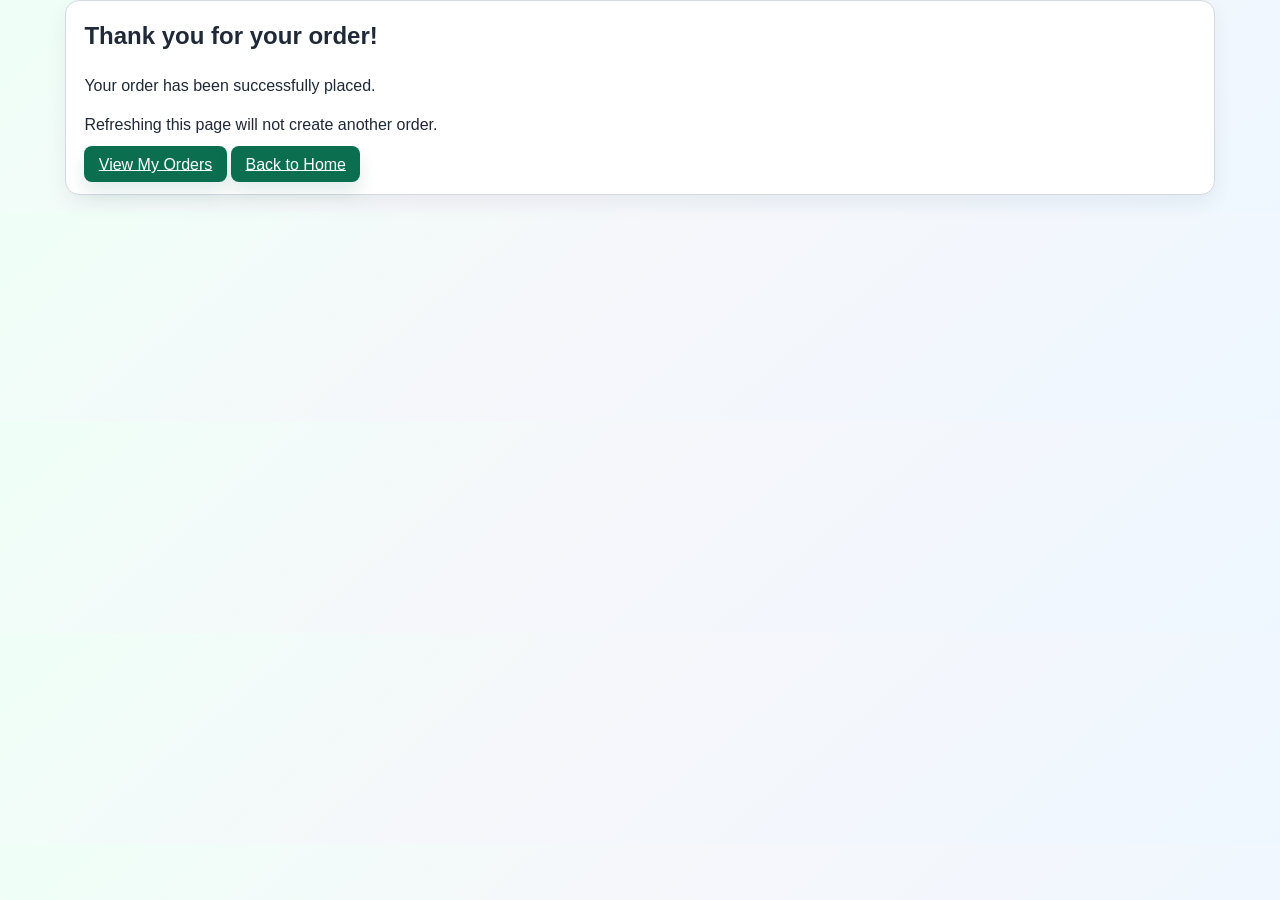
<file: order-success.html>
<!doctype html>
<html lang="en">
<head>
  <meta charset="UTF-8">
  <meta name="viewport" content="width=device-width, initial-scale=1.0">
  <title>Order Confirmed</title>
  <link rel="stylesheet" href="assets/css/main.css">
</head>
<body>
  <main class="container">
    <section class="panel">
      <h2>Thank you for your order!</h2>
      <p>Your order has been successfully placed.</p>
      <p id="order-ref"></p>
      <p>Refreshing this page will not create another order.</p>
      <div style="margin-top:1rem;">
        <a href="index.html?view=orders" class="btn">View My Orders</a>
        <a href="index.html" class="btn">Back to Home</a>
      </div>
    </section>
  </main>
  <script>
    // display order id if provided
    const params = new URLSearchParams(window.location.search);
    const id = params.get('orderId');
    if (id) {
      const el = document.getElementById('order-ref');
      if (el) {
        el.textContent = 'Order ID: ' + id;
      }
      // also update the orders link to include it, in case the user wants to
      // scroll/highlight later
      const viewLink = document.querySelector('a[href^="index.html?view=orders"]');
      if (viewLink) {
        viewLink.href = viewLink.href + '&orderId=' + encodeURIComponent(id);
      }

      // countdown and auto-redirect so user doesn't have to click
      let countdown = 5;
      const info = document.createElement('p');
      info.style.marginTop = '0.75rem';
      info.textContent = `Redirecting to your orders in ${countdown} second(s)...`;
      document.querySelector('section.panel').appendChild(info);
      const timer = setInterval(() => {
        countdown--;
        if (countdown <= 0) {
          clearInterval(timer);
          window.location.href = `index.html?view=orders&orderId=${encodeURIComponent(id)}`;
        } else {
          info.textContent = `Redirecting to your orders in ${countdown} second(s)...`;
        }
      }, 1000);
    }
  </script>
</body>
</html>
</file>
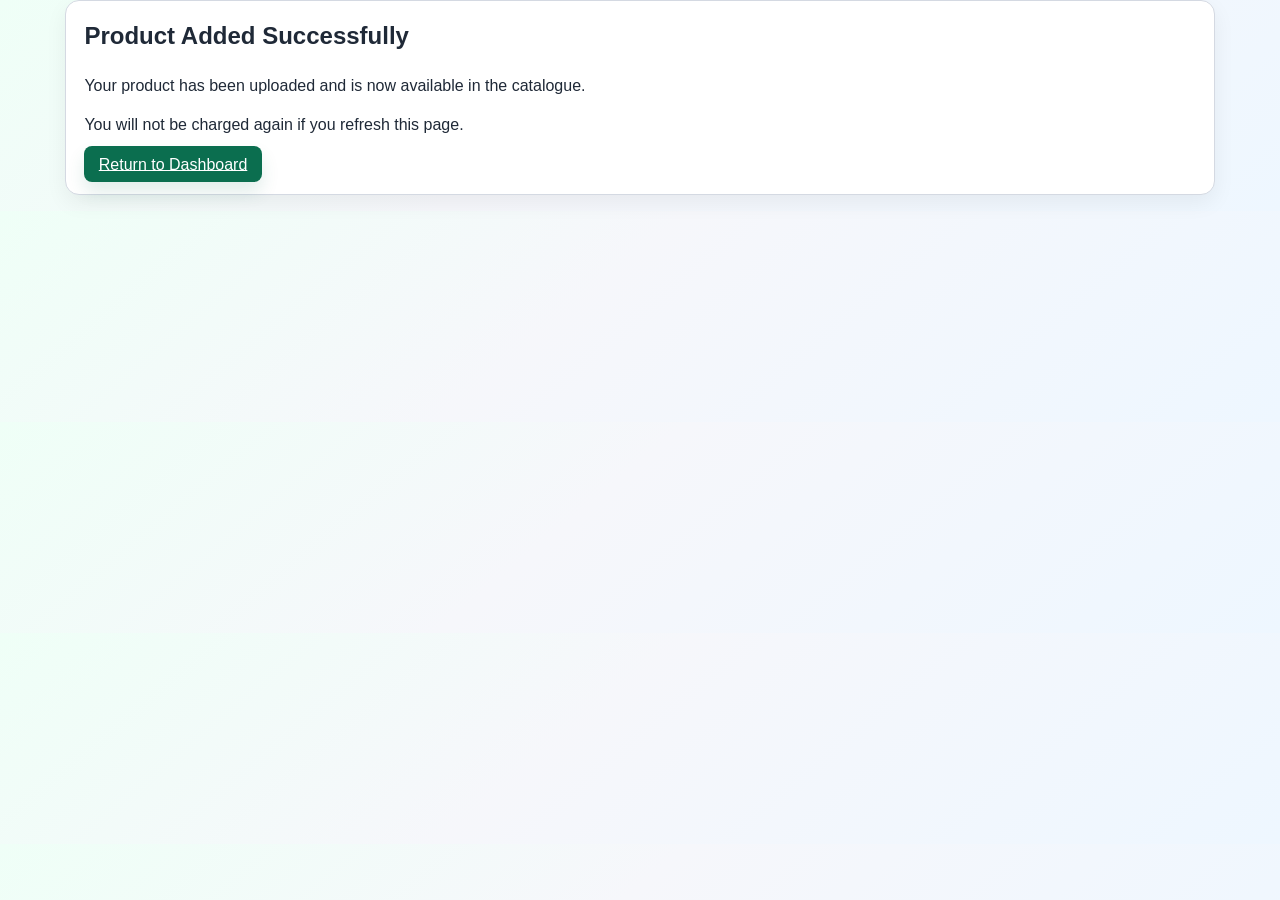
<file: product-success.html>
<!doctype html>
<html lang="en">
<head>
  <meta charset="UTF-8">
  <meta name="viewport" content="width=device-width, initial-scale=1.0">
  <title>Product Uploaded</title>
  <link rel="stylesheet" href="assets/css/main.css">
</head>
<body>
  <main class="container">
    <section class="panel">
      <h2>Product Added Successfully</h2>
      <p>Your product has been uploaded and is now available in the catalogue.</p>
      <p>You will not be charged again if you refresh this page.</p>
      <a href="index.html" class="btn">Return to Dashboard</a>
    </section>
  </main>
</body>
</html>
</file>
<file: assets/css/main.css>
:root {
  --bg: #f4f7f8;
  --panel: #ffffff;
  --ink: #1f2937;
  --muted: #5b6574;
  --line: #d4d9e2;
  --primary: #0b6e4f;
  --primary-dark: #07553d;
  --danger: #b91c1c;
  --shadow: 0 12px 32px rgba(0, 0, 0, 0.08);
  --shadow-soft: 0 8px 22px rgba(0, 0, 0, 0.06);
  --ring: 0 0 0 4px rgba(11, 110, 79, 0.18);
  --accent: #0ea5e9;
}

* { box-sizing: border-box; }

body {
  margin: 0;
  font-family: "Segoe UI", Tahoma, sans-serif;
  color: var(--ink);
  line-height: 1.45;
  background: linear-gradient(140deg, #effff7 0%, #f6f7fb 45%, #eef7ff 100%);
}

.container {
  width: min(1150px, 94%);
  margin: 0 auto;
}

.site-header {
  padding: 0.9rem 0 0;
}

.header-inner {
  display: flex;
  justify-content: space-between;
  align-items: start;
  gap: 1rem;
}

h1 { margin: 0; }
h2 { margin-top: 0; }

.site-header p {
  margin: 0.35rem 0 0;
  color: var(--muted);
}

.app-shell {
  padding-bottom: 2rem;
}

.panel {
  background: var(--panel);
  border: 1px solid var(--line);
  border-radius: 14px;
  padding: 1.15rem;
  box-shadow: var(--shadow-soft);
  margin-bottom: 1rem;
}

.hidden { display: none !important; }

#auth-section.panel { margin: 1.25rem auto 1rem; }

.auth-layout {
  display: grid;
  grid-template-columns: 1.2fr 1fr;
  gap: 1rem;
  align-items: stretch;
}

.form-card {
  display: grid;
  gap: 0.6rem;
  padding: 0.25rem;
}

label {
  display: grid;
  gap: 0.25rem;
  font-size: 0.92rem;
}

.check-row {
  display: flex;
  align-items: center;
  gap: 0.55rem;
  padding-top: 1.55rem;
}

.check-row input[type="checkbox"] {
  width: 18px;
  height: 18px;
  accent-color: var(--primary);
}

input, textarea, select, button {
  font: inherit;
}

input, textarea, select {
  border: 1px solid var(--line);
  border-radius: 8px;
  padding: 0.55rem 0.65rem;
  background: #fff;
  transition: box-shadow 120ms ease, border-color 120ms ease, transform 120ms ease;
}

input:focus, textarea:focus, select:focus {
  outline: none;
  border-color: rgba(11, 110, 79, 0.55);
  box-shadow: var(--ring);
}

.btn:focus {
  outline: none;
  box-shadow: var(--ring);
}

.btn {
  border: none;
  border-radius: 8px;
  padding: 0.6rem 0.9rem;
  background: var(--primary);
  color: #fff;
  cursor: pointer;
  transition: transform 120ms ease, box-shadow 120ms ease, background 120ms ease;
  box-shadow: 0 10px 18px rgba(11, 110, 79, 0.12);
}

.btn:hover { background: var(--primary-dark); transform: translateY(-1px); }
.btn:active { transform: translateY(0); box-shadow: 0 6px 14px rgba(11, 110, 79, 0.12); }

.btn.danger { background: var(--danger); }

.btn-secondary { background: #6b7280; }
.btn-secondary:hover { background: #4b5563; }

.btn-sm { padding: 0.3rem 0.5rem; font-size: 0.85rem; }
.btn-wide { width: 100%; justify-content: center; padding: 0.7rem 0.9rem; border-radius: 12px; }

.two-col {
  display: grid;
  grid-template-columns: 1fr 1fr;
  gap: 0.75rem;
}

.tiny { font-size: 0.85rem; }
.link-btn {
  border: 0;
  background: transparent;
  color: var(--primary-dark);
  cursor: pointer;
  padding: 0;
  font-weight: 700;
}
.link-btn:hover { text-decoration: underline; }

/* global tabs - used for nav and within panels */
.tabs {
  display: flex;
  flex-wrap: wrap;
  gap: 0.45rem;
  margin-bottom: 0.8rem;
}

/* navbar styles applied when tabs are inside header */
.navbar {
  background: var(--primary);
  padding: 0.45rem 0;
  margin-top: 0.85rem;
  box-shadow: 0 14px 30px rgba(7, 85, 61, 0.18);
}
.navbar .navbar-tabs { margin-bottom: 0; }
.navbar .tab {
  background: transparent;
  color: #fff;
  border-color: transparent;
  padding: 0.5rem 0.95rem;
}
.navbar .tab.active {
  background: rgba(255, 255, 255, 0.15);
  color: #fff;
  font-weight: 600;
}

.branding h1 {
  margin: 0;
  font-size: 1.55rem;
  letter-spacing: -0.02em;
}
.branding .tagline {
  margin: 0;
  font-size: 0.9rem;
  color: var(--muted);
}

.session-box {
  display: inline-flex;
  align-items: center;
  gap: 0.6rem;
  padding: 0.45rem 0.55rem;
  border: 1px solid var(--line);
  border-radius: 999px;
  background: rgba(255, 255, 255, 0.75);
  backdrop-filter: blur(8px);
  box-shadow: 0 10px 22px rgba(0,0,0,0.06);
}
.session-box .btn { padding: 0.45rem 0.7rem; border-radius: 999px; box-shadow: none; }
.session-box .btn:hover { transform: none; }
.role-badge {
  display: inline-flex;
  align-items: center;
  justify-content: center;
  padding: 0.18rem 0.5rem;
  border-radius: 999px;
  border: 1px solid var(--line);
  background: rgba(11, 110, 79, 0.08);
  color: var(--primary-dark);
  font-weight: 800;
  font-size: 0.78rem;
  letter-spacing: 0.06em;
}

.tab {
  border: 1px solid var(--line);
  border-radius: 999px;
  padding: 0.45rem 0.8rem;
  background: #fff;
  cursor: pointer;
  display: flex;
  align-items: center;
  gap: 0.5rem;
  transition: transform 120ms ease, background 120ms ease, color 120ms ease;
}

.tab svg {
  flex-shrink: 0;
}

.tab.active {
  border-color: var(--primary);
  color: var(--primary);
  font-weight: 600;
}
.tab:hover { transform: translateY(-1px); }
.navbar .tab:hover { transform: none; background: rgba(255, 255, 255, 0.12); }

.tab-panel { display: none; }
.tab-panel.active { display: block; }

.auth-hero {
  border: 1px solid var(--line);
  border-radius: 18px;
  background:
    radial-gradient(1200px 420px at 25% 20%, rgba(14, 165, 233, 0.14), transparent 55%),
    radial-gradient(900px 360px at 70% 35%, rgba(11, 110, 79, 0.14), transparent 60%),
    linear-gradient(180deg, rgba(255,255,255,0.72) 0%, rgba(255,255,255,0.86) 70%);
  box-shadow: var(--shadow-soft);
  position: relative;
  overflow: hidden;
}
.auth-hero::after {
  content: "";
  position: absolute;
  right: -120px;
  top: -120px;
  width: 320px;
  height: 320px;
  border-radius: 50%;
  background: radial-gradient(circle at 30% 30%, rgba(11,110,79,0.20), rgba(14,165,233,0.14), transparent 70%);
  filter: blur(2px);
  animation: floatBlob 10s ease-in-out infinite;
}
@keyframes floatBlob {
  0%, 100% { transform: translate(0,0) scale(1); }
  50% { transform: translate(-18px, 12px) scale(1.03); }
}
.auth-hero-inner { padding: 1.15rem 1.2rem; position: relative; z-index: 1; }
.hero-pill {
  display: inline-flex;
  align-items: center;
  gap: 0.45rem;
  padding: 0.35rem 0.6rem;
  border-radius: 999px;
  background: rgba(255,255,255,0.9);
  border: 1px solid var(--line);
  color: var(--muted);
  font-weight: 700;
  font-size: 0.82rem;
}
.auth-hero h2 { margin: 0.65rem 0 0.45rem; font-size: 1.65rem; letter-spacing: -0.03em; }
.hero-list {
  margin: 0.65rem 0 0.9rem;
  padding-left: 1.15rem;
  color: var(--muted);
  display: grid;
  gap: 0.25rem;
}
.food-strip {
  display: grid;
  grid-template-columns: repeat(4, 1fr);
  gap: 0.65rem;
  margin-top: 0.75rem;
}
.food-chip {
  margin: 0;
  border: 1px solid var(--line);
  border-radius: 14px;
  overflow: hidden;
  background: #fff;
  box-shadow: 0 10px 22px rgba(0,0,0,0.05);
  transform: translateY(0);
  transition: transform 140ms ease, box-shadow 140ms ease;
}
.food-chip:hover { transform: translateY(-3px); box-shadow: 0 14px 28px rgba(0,0,0,0.07); }
.food-chip img { width: 100%; height: 92px; object-fit: cover; display: block; }
.food-chip figcaption { padding: 0.35rem 0.55rem; font-size: 0.85rem; font-weight: 700; color: var(--ink); }

.auth-card {
  border: 1px solid var(--line);
  border-radius: 18px;
  background: rgba(255, 255, 255, 0.9);
  box-shadow: var(--shadow);
  padding: 1.05rem 1.05rem 0.9rem;
  position: relative;
  overflow: hidden;
}
.auth-card::before {
  content: "";
  position: absolute;
  inset: -2px;
  background: radial-gradient(600px 220px at 30% 0%, rgba(11,110,79,0.14), transparent 60%);
  pointer-events: none;
}
.auth-card > * { position: relative; z-index: 1; }
.auth-top { margin-bottom: 0.8rem; }
.auth-title { margin: 0; font-size: 1.35rem; letter-spacing: -0.02em; }
.auth-subtitle { margin: 0.35rem 0 0; }

.auth-switch {
  display: grid;
  grid-template-columns: 1fr 1fr;
  gap: 0.35rem;
  background: rgba(15, 23, 42, 0.04);
  border: 1px solid var(--line);
  border-radius: 14px;
  padding: 0.35rem;
  margin-bottom: 0.85rem;
}
.auth-switch-btn {
  border: 0;
  border-radius: 12px;
  padding: 0.55rem 0.7rem;
  cursor: pointer;
  background: transparent;
  color: var(--muted);
  font-weight: 800;
  transition: background 120ms ease, color 120ms ease, transform 120ms ease;
}
.auth-switch-btn:hover { transform: translateY(-1px); }
.auth-switch-btn.active {
  background: #fff;
  color: var(--ink);
  box-shadow: 0 10px 20px rgba(0,0,0,0.06);
}

.auth-panel { display: none; }
.auth-panel.active { display: block; animation: authFade 180ms ease both; }
@keyframes authFade { from { opacity: 0; transform: translateY(6px); } to { opacity: 1; transform: translateY(0); } }

.layout-two {
  display: grid;
  grid-template-columns: 1.6fr 1fr;
  gap: 1rem;
}

.list-grid {
  display: grid;
  gap: 0.7rem;
}

.item-card {
  border: 1px solid var(--line);
  border-radius: 10px;
  padding: 0.75rem;
  background: #fff;
}

.item-card p {
  margin: 0.25rem 0;
  color: var(--muted);
}

/* Product card improvements */
.product-card {
  display: grid;
  grid-template-columns: 140px 1fr;
  gap: 0.75rem;
  align-items: stretch;
}
.product-media { position: relative; }
.product-media img {
  width: 100%;
  height: 100%;
  object-fit: cover;
  border-radius: 8px;
}
.stock-badge {
  position: absolute;
  left: 10px;
  top: 10px;
  padding: 0.18rem 0.55rem;
  border-radius: 999px;
  font-size: 0.78rem;
  font-weight: 800;
  letter-spacing: 0.02em;
  background: rgba(255, 255, 255, 0.92);
  border: 1px solid var(--line);
  color: var(--ink);
  box-shadow: 0 8px 18px rgba(0,0,0,0.08);
}
.stock-badge.out { border-color: rgba(185, 28, 28, 0.25); color: var(--danger); }
.product-body h4 { margin: 0 0 0.35rem 0; }
.product-shop {
  display: inline-flex;
  align-items: center;
  gap: 0.35rem;
  font-size: 0.85rem;
  color: var(--muted);
  margin-bottom: 0.35rem;
}
.product-shop::before {
  content: "🏪";
  font-size: 0.9rem;
}
.product-desc { color: var(--muted); font-size: 0.95rem; margin-bottom: 0.6rem; }
.product-meta { display:flex; justify-content:space-between; align-items:center; gap:0.5rem; margin-bottom:0.6rem; }
.price { color: var(--primary-dark); font-size:1rem; }
.qty-wrap input { width: 68px; padding: 0.35rem; }
.btn-primary { background: linear-gradient(180deg,var(--primary) 0%,var(--primary-dark) 100%); }
.btn[disabled] {
  opacity: 0.55;
  cursor: not-allowed;
  transform: none !important;
  box-shadow: none;
}
.qty-wrap input:disabled { opacity: 0.6; background: #f8fafc; }

/* subtle card hover */
.product-card:hover { transform: translateY(-4px); transition: transform 180ms ease; box-shadow: 0 12px 30px rgba(11,110,79,0.10); }

/* ensure cards animate on render */
.product-card, .order-card { opacity: 0; animation: fadeIn 0.4s forwards; }

.order-card { border-color: var(--primary); }
.order-card h4 { margin: 0 0 0.4rem 0; }
.order-card button { margin-left: 0.5rem; font-size: 0.85rem; padding: 0.4rem 0.6rem; }

/* Reservation cards */
.reservation-card { border-left: 4px solid #0ea5e9; }
.reservation-card h4 { margin: 0 0 0.4rem 0; }
.reservation-card button { margin-left: 0.35rem; }

/* highlight a freshly placed order */
.order-card.highlight { background: #fffae6; border-color: #fbbf24; }

/* Caterer cards */
.caterer-card {
  display: grid;
  grid-template-columns: 160px 1fr;
  gap: 0.85rem;
  align-items: stretch;
}
.caterer-media img {
  width: 100%;
  height: 100%;
  object-fit: cover;
  border-radius: 10px;
}
.caterer-top {
  display: flex;
  align-items: center;
  justify-content: space-between;
  gap: 0.75rem;
}
.caterer-body h4 { margin: 0; }
.caterer-meta { margin: 0.35rem 0 0.55rem; color: var(--muted); }
.tag-row { display: flex; flex-wrap: wrap; gap: 0.35rem; margin-bottom: 0.65rem; }
.tag {
  font-size: 0.8rem;
  padding: 0.15rem 0.5rem;
  border-radius: 999px;
  border: 1px solid var(--line);
  background: #fff;
  color: var(--muted);
}
.rating-badge {
  display: inline-flex;
  align-items: center;
  justify-content: center;
  min-width: 44px;
  padding: 0.25rem 0.5rem;
  border-radius: 999px;
  background: #0ea5e9;
  color: #fff;
  font-weight: 700;
  font-size: 0.85rem;
}
.caterer-actions { display: flex; gap: 0.5rem; }

/* responsive tweaks */
@media (max-width: 700px) {
  .product-card { grid-template-columns: 1fr; }
  .caterer-card { grid-template-columns: 1fr; }
  .auth-layout { grid-template-columns: 1fr; }
  .two-col { grid-template-columns: 1fr; }
  .layout-two { grid-template-columns: 1fr; }
  .food-strip { grid-template-columns: repeat(2, 1fr); }
}

/* smoother tab transitions */
.tab { transition: background 120ms, color 120ms; }

.clean-list {
  margin: 0;
  padding: 0;
  list-style: none;
  display: grid;
  gap: 0.45rem;
}

.clean-list li {
  border: 1px solid var(--line);
  border-radius: 8px;
  padding: 0.45rem 0.55rem;
  display: flex;
  justify-content: space-between;
  gap: 0.5rem;
}

/* animation utility */
.fade-in {
  animation: fadeIn 0.35s ease-out;
}

@keyframes fadeIn {
  from { opacity: 0; transform: translateY(8px); }
  to { opacity: 1; transform: translateY(0); }
}

/* orders report box */
.orders-report {
  background: var(--primary);
  color: #fff;
  padding: 0.75rem;
  border-radius: 8px;
  margin-bottom: 0.8rem;
  display: flex;
  gap: 1.5rem;
  justify-content: flex-start;
  flex-wrap: wrap;
}

.orders-report p { margin: 0; font-weight: 600; }

/* search/filter bar controls */
.search-bar {
  display: flex;
  gap: 0.5rem;
  margin-bottom: 1rem;
  flex-wrap: wrap;
  align-items: center;
}
.search-bar select,
.search-bar input[type="number"] {
  padding: 0.45rem 0.55rem;
  border: 1px solid var(--line);
  border-radius: 6px;
  font-size: 0.95rem;
}

.filter-toggle-group { display:flex; gap:0.35rem; align-items:center; }
.filter-toggle-btn {
  border: 1px solid var(--line);
  background: #fff;
  color: var(--muted);
  padding: 0.35rem 0.6rem;
  border-radius: 999px;
  cursor: pointer;
}
.filter-toggle-btn.active {
  background: linear-gradient(180deg,var(--primary) 0%,var(--primary-dark) 100%);
  color: #fff;
  border-color: var(--primary);
}

/* veg toggle switch */
.veg-toggle { display:flex; gap:0.55rem; align-items:center; }
.veg-toggle .filter-toggle-btn { padding: 0.38rem 0.7rem; }
.veg-toggle .filter-toggle-btn.active {
  background: #6b7280;
  border-color: #6b7280;
  color: #fff;
}
.veg-text { font-size:0.95rem; color: var(--muted); }
.veg-toggle[data-state="veg"] .veg-text.veg { color: var(--primary-dark); font-weight: 800; }
.veg-toggle[data-state="nonveg"] .veg-text.nonveg { color: var(--danger); font-weight: 800; }

.veg-switch {
  border: 0;
  background: transparent;
  padding: 0;
  cursor: pointer;
  user-select: none;
  display: inline-flex;
  align-items: center;
  justify-content: center;
}
.veg-switch .switch-track {
  width: 54px;
  height: 28px;
  background: #cdb7f0;
  border-radius: 999px;
  display: inline-block;
  position: relative;
  padding: 3px;
  box-shadow: inset 0 0 0 1px rgba(0,0,0,0.06);
  transition: background 180ms ease, box-shadow 180ms ease;
}
.veg-switch .switch-thumb {
  width: 20px;
  height: 20px;
  background: #2b1b3a;
  border-radius: 50%;
  position: absolute;
  left: 4px;
  top: 4px;
  transition: left 180ms ease;
}
.veg-switch[data-state="nonveg"] .switch-track { background: #a86fe0; }
.veg-switch[data-state="nonveg"] .switch-thumb { left: 30px; }
.veg-switch:focus { outline: none; }
.veg-switch:focus .switch-track { box-shadow: inset 0 0 0 1px rgba(0,0,0,0.06), var(--ring); }

.search-bar .btn { padding: 0.45rem 0.6rem; }
.product-veg.veg { background: #e6f7ee; color: var(--primary-dark); border: 1px solid #c6f0d9; }
.product-veg.nonveg { background: #fff5f5; color: var(--danger); border: 1px solid #ffd6d6; }

.cart-box {
  border: 1px solid var(--line);
  border-radius: 10px;
  padding: 0.8rem;
  box-shadow: 0 10px 22px rgba(0,0,0,0.04);
}

.profile-card {
  border: 1px solid var(--line);
  border-radius: 10px;
  padding: 0.8rem;
}

.msg {
  min-height: 1.1rem;
  font-size: 0.9rem;
  color: var(--primary-dark);
}

.toast-root {
  position: fixed;
  right: 18px;
  top: 18px;
  z-index: 9999;
  display: grid;
  gap: 10px;
  width: min(380px, calc(100vw - 36px));
  pointer-events: none;
}

.toast {
  pointer-events: auto;
  background: rgba(255, 255, 255, 0.92);
  border: 1px solid rgba(212, 217, 226, 0.95);
  border-left: 6px solid var(--accent);
  border-radius: 14px;
  box-shadow: var(--shadow);
  padding: 0.85rem 0.9rem 0.85rem 0.85rem;
  display: grid;
  grid-template-columns: 1fr auto;
  gap: 0.65rem;
  transform: translateY(-8px);
  opacity: 0;
  transition: transform 160ms ease, opacity 160ms ease;
}

.toast.show {
  transform: translateY(0);
  opacity: 1;
}

.toast-title {
  font-weight: 800;
  margin: 0;
  font-size: 0.98rem;
}

.toast-msg {
  margin: 0.25rem 0 0;
  color: var(--muted);
  font-size: 0.9rem;
}

.toast-actions {
  display: flex;
  align-items: flex-start;
}

.toast-close {
  border: 1px solid rgba(212, 217, 226, 0.9);
  background: rgba(255, 255, 255, 0.6);
  color: var(--muted);
  border-radius: 10px;
  width: 34px;
  height: 34px;
  cursor: pointer;
  transition: transform 120ms ease, background 120ms ease;
}

.toast-close:hover {
  background: rgba(248, 250, 252, 0.95);
  transform: translateY(-1px);
}

.toast.success { border-left-color: #16a34a; }
.toast.error { border-left-color: var(--danger); }
.toast.warning { border-left-color: #f59e0b; }
.toast.info { border-left-color: var(--accent); }

.muted { color: var(--muted); }

@media (max-width: 900px) {
  .auth-layout,
  .layout-two {
    grid-template-columns: 1fr;
  }

  .check-row { padding-top: 0; }

  .header-inner {
    flex-direction: column;
    align-items: stretch;
  }
  .session-box { align-self: flex-start; }
}
</file>
